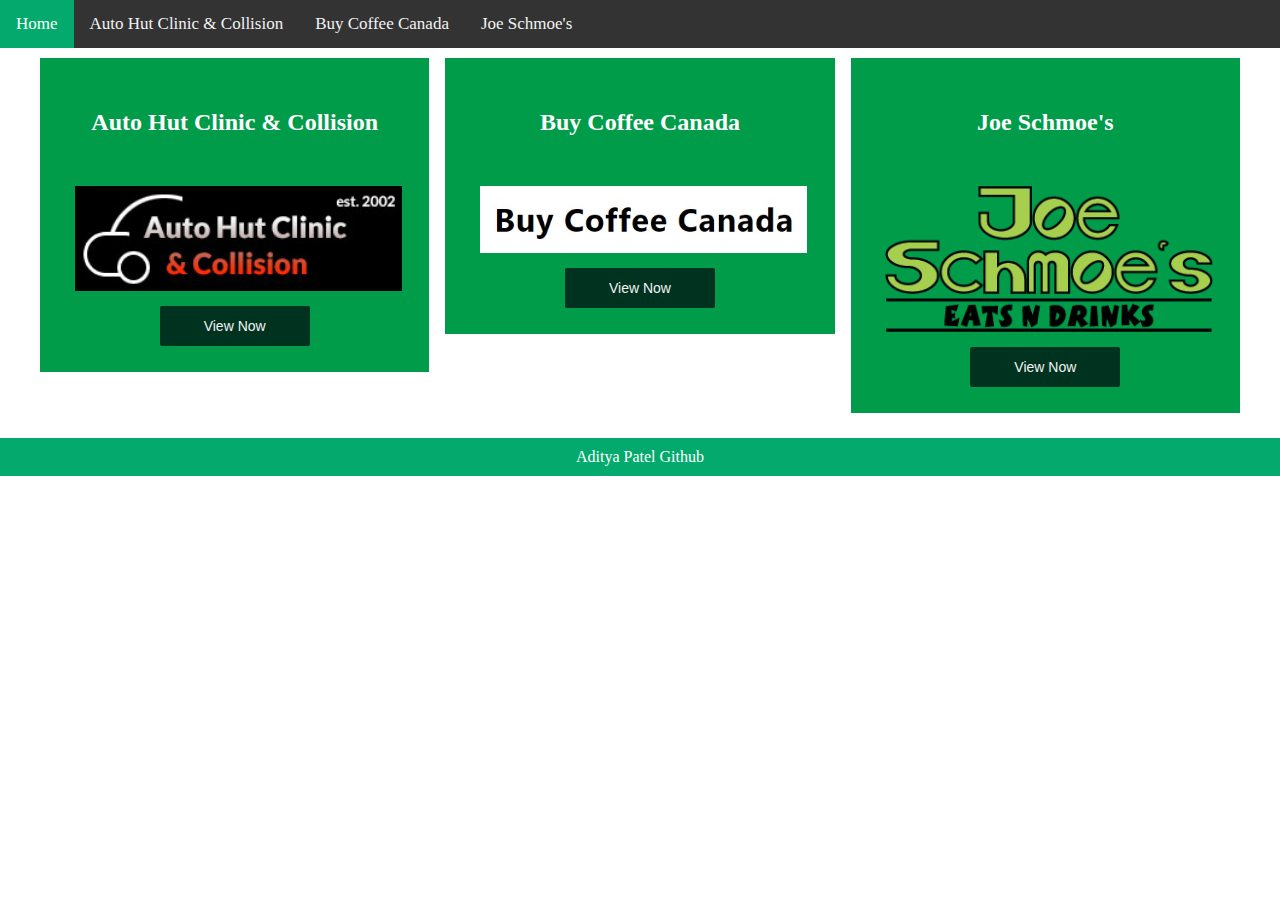
<file: index.html>
<!DOCTYPE html>
<html>

<head>
  <meta charset="utf-8" />
  <meta name="viewport" content="width=device-width, initial-scale=1" />
  <meta name="description" content="Local businesses in the Windsor-Essex region Websites.">
  <meta name="author" content="Aditya Patel" />
  <title>Adi's Websites Analyze</title>
  <link rel="stylesheet" href="css/styles.css" />
  <link rel="stylesheet" href="css/grid.css" />
  <!--<link rel="stylesheet" href="css/mobile.css" />-->
  <link rel="stylesheet" href="https://cdnjs.cloudflare.com/ajax/libs/font-awesome/4.7.0/css/font-awesome.min.css">
</head>

<body>
  <header>
      <!-- Top Navigation Menu -->
      <div class="topnav" id="myTopnav">
        <a href="index.html" class="active">Home</a>
        <a href="autohunt.html" >Auto Hut Clinic & Collision</a>
        <a href="bcc.html">Buy Coffee Canada</a>
        <a href="JoeSchmoes.html">Joe Schmoe's</a>
        <a href="javascript:void(0);" class="icon" onclick="myFunction()">
          <i class="fa fa-bars"></i>
        </a>
      </div>
    <!-- Nav goes here -->
  </header>
  <main>
    <!-- Content goes here -->
    <div class="cards">
      <div class="card">
        <div class="wrapper">
          <div class="row">
            <h2 class="col-12">Auto Hut Clinic & Collision</h2>
            <img class="col-6" src="img/auto-hut-clinic-logo-x1.jpg" alt="auto-hut-clinic-logo-x1">
            <button><a href="autohunt.html" target="_blank">View Now</a></button>  
          </div>
      </div>
      </div>
      <div class="card">
        <div class="wrapper">
          <div class="row">
            <h2 class="col-12">Buy Coffee Canada</h2>
            <img class="col-6" src="img/BCC_logo.jpg" alt="BCC_logo">
            <button><a href="bcc.html" target="_blank">View Now</a></button>  
          </div>
        </div>
      </div>
      <div class="card">
        <div class="wrapper">
          <div class="row">
            <h2 class="col-12">Joe Schmoe's</h2>
            <img class="col-6" src="img/Joe-Schmoes-Logo.png" alt="Joe-Schmoes-Logo">
            <button><a href="JoeSchmoes.html" target="_blank">View Now</a></button>  
          </div>
        </div>
      </div>
      
    </div>
  </main>
  <footer>
    <!-- Github link goes here -->
    <a href="https://github.com/aadi2497/WEB301_MobileWebDevelopment_Assignment_2" target="_blank">Aditya Patel Github</a>
  </footer>
  <script type="text/javascript" src="js/script.js"></script>
  <script type="text/javascript" src="js/jquery.js"></script>
</body>

</html>
</file>
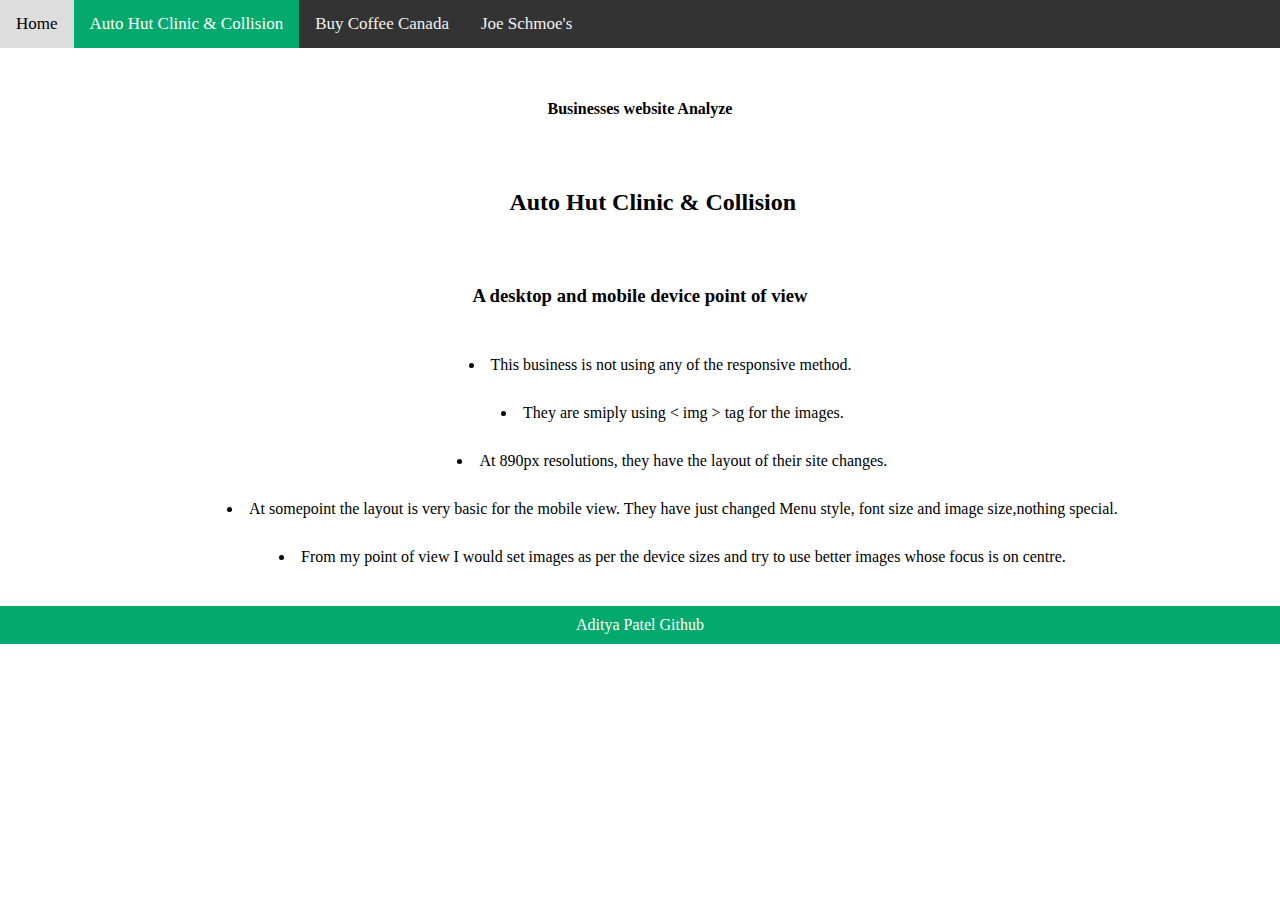
<file: autohunt.html>
<!DOCTYPE html>
<html>

<head>
  <meta charset="utf-8" />
  <meta name="viewport" content="width=device-width, initial-scale=1" />
  <meta name="description" content="YOURDESCRIPTIONHERE">
  <meta name="author" content="Aditya Patel" />
  <title>Adi's Websites Analyze</title>
  <link rel="stylesheet" href="css/styles.css" />
  <link rel="stylesheet" href="css/grid.css" />
  <!--<link rel="stylesheet" href="css/mobile.css" />-->
  <link rel="stylesheet" href="https://cdnjs.cloudflare.com/ajax/libs/font-awesome/4.7.0/css/font-awesome.min.css">
</head>

<body>
  <header>
      <!-- Top Navigation Menu -->
      <div class="topnav" id="myTopnav">
        <a href="index.html" >Home</a>
        <a href="autohunt.html" class="active">Auto Hut Clinic & Collision</a>
        <a href="bcc.html">Buy Coffee Canada</a>
        <a href="JoeSchmoes.html">Joe Schmoe's</a>
        <a href="javascript:void(0);" class="icon" onclick="myFunction()">
          <i class="fa fa-bars"></i>
        </a>
      </div>
    <!-- Nav goes here -->
  </header>
  <main>
    <!-- Content goes here -->
    <h4 class="col-12"> Businesses website Analyze</h4>
    <h2 class="col-12">Auto Hut Clinic & Collision</h2>
    <div class="wrapper">
      <div class="row">
        <h3 class="col-8">A desktop and mobile device point of view</h3>
        <ul>
          <li class="col-6">This business is not using any of the responsive method.</li>
          <li class="col-6">They are smiply using < img > tag for the images.</li>
          <li class="col-6">At 890px resolutions, they have the layout of their site changes.</li>
          <li class="col-6">At somepoint the layout is very basic for the mobile view. They have just changed Menu style, font size and image size,nothing special.</li>
          <li class="col-6">From my point of view I would set images as per the device sizes and try to use better images whose focus is on centre.</li>
        </ul>
      </div>
    </div>
  </main>
  <footer>
    <!-- Github link goes here -->
    <a href="https://github.com/aadi2497/WEB301_MobileWebDevelopment_Assignment_2" target="_blank">Aditya Patel Github</a>
  </footer>
  <script type="text/javascript" src="js/script.js"></script>
  <script type="text/javascript" src="js/jquery.js"></script>
</body>

</html>
</file>
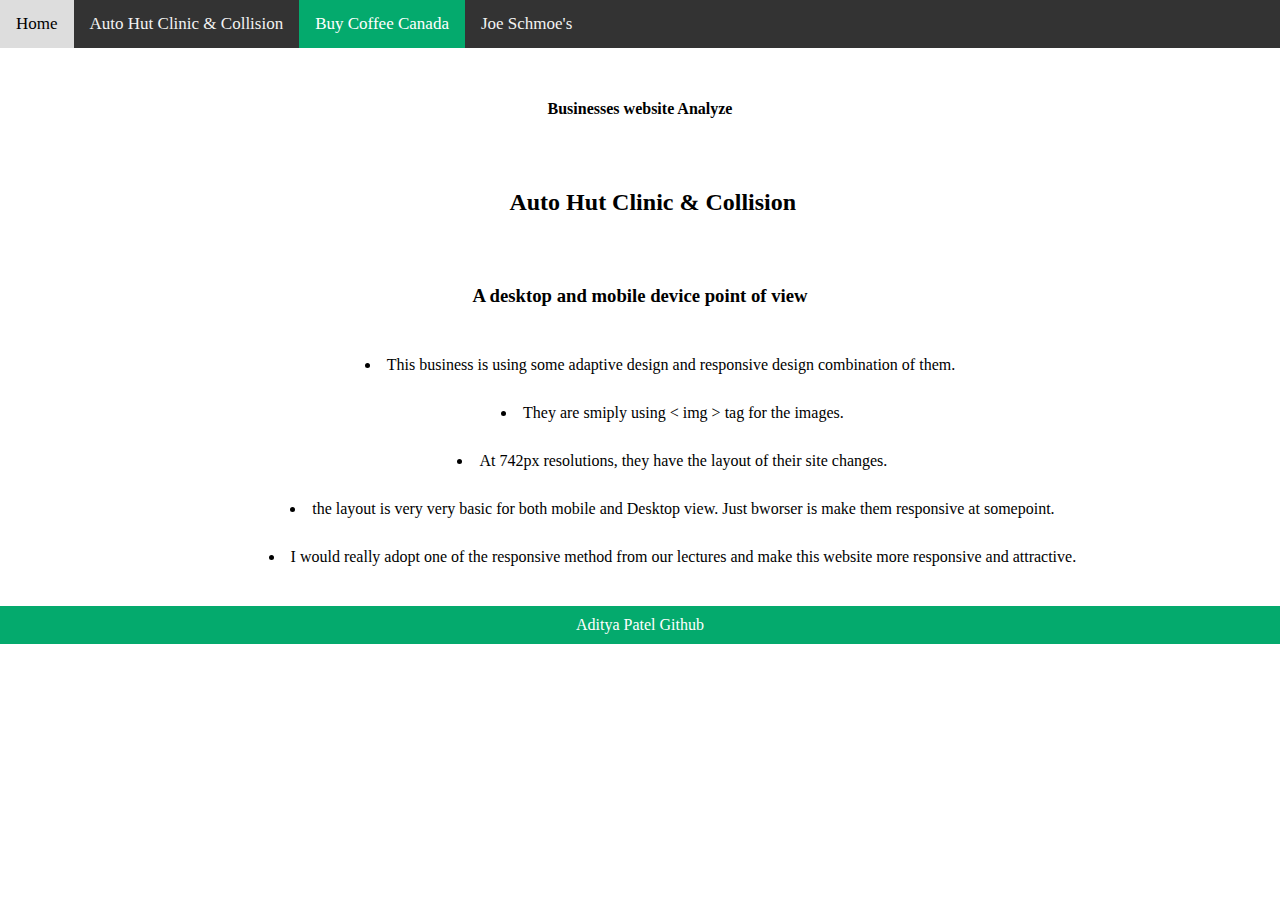
<file: bcc.html>
<!DOCTYPE html>
<html>

<head>
  <meta charset="utf-8" />
  <meta name="viewport" content="width=device-width, initial-scale=1" />
  <meta name="description" content="YOURDESCRIPTIONHERE">
  <meta name="author" content="Aditya Patel" />
  <title>Adi's Websites Analyze</title>
  <link rel="stylesheet" href="css/styles.css" />
  <link rel="stylesheet" href="css/grid.css" />
  <!--<link rel="stylesheet" href="css/mobile.css" />-->
  <link rel="stylesheet" href="https://cdnjs.cloudflare.com/ajax/libs/font-awesome/4.7.0/css/font-awesome.min.css">
</head>

<body>
  <header>
      <!-- Top Navigation Menu -->
      <div class="topnav" id="myTopnav">
        <a href="index.html" >Home</a>
        <a href="autohunt.html" >Auto Hut Clinic & Collision</a>
        <a href="bcc.html" class="active">Buy Coffee Canada</a>
        <a href="JoeSchmoes.html">Joe Schmoe's</a>
        <a href="javascript:void(0);" class="icon" onclick="myFunction()">
          <i class="fa fa-bars"></i>
        </a>
      </div>
    <!-- Nav goes here -->
  </header>
  <main>
    <!-- Content goes here -->
    <h4 class="col-12"> Businesses website Analyze</h4>
    <h2 class="col-12">Auto Hut Clinic & Collision</h2>
    <div class="wrapper">
      <div class="row">
        <h3 class="col-8">A desktop and mobile device point of view</h3>
        <ul>
          <li class="col-6">This business is using some adaptive design and responsive design combination of them.</li>
          <li class="col-6">They are smiply using < img > tag for the images.</li>
          <li class="col-6">At 742px resolutions, they have the layout of their site changes.</li>
          <li class="col-6">the layout is very very basic for both mobile and Desktop view. Just bworser is make them responsive at somepoint.</li>
          <li class="col-6">I would really adopt one of the responsive method from our lectures and make this website more responsive and attractive.</li>
        </ul>
      </div>
    </div>
  </main>
  <footer>
    <!-- Github link goes here -->
    <a href="https://github.com/aadi2497/WEB301_MobileWebDevelopment_Assignment_2" target="_blank">Aditya Patel Github</a>
  </footer>
  <script type="text/javascript" src="js/script.js"></script>
  <script type="text/javascript" src="js/jquery.js"></script>
</body>

</html>
</file>
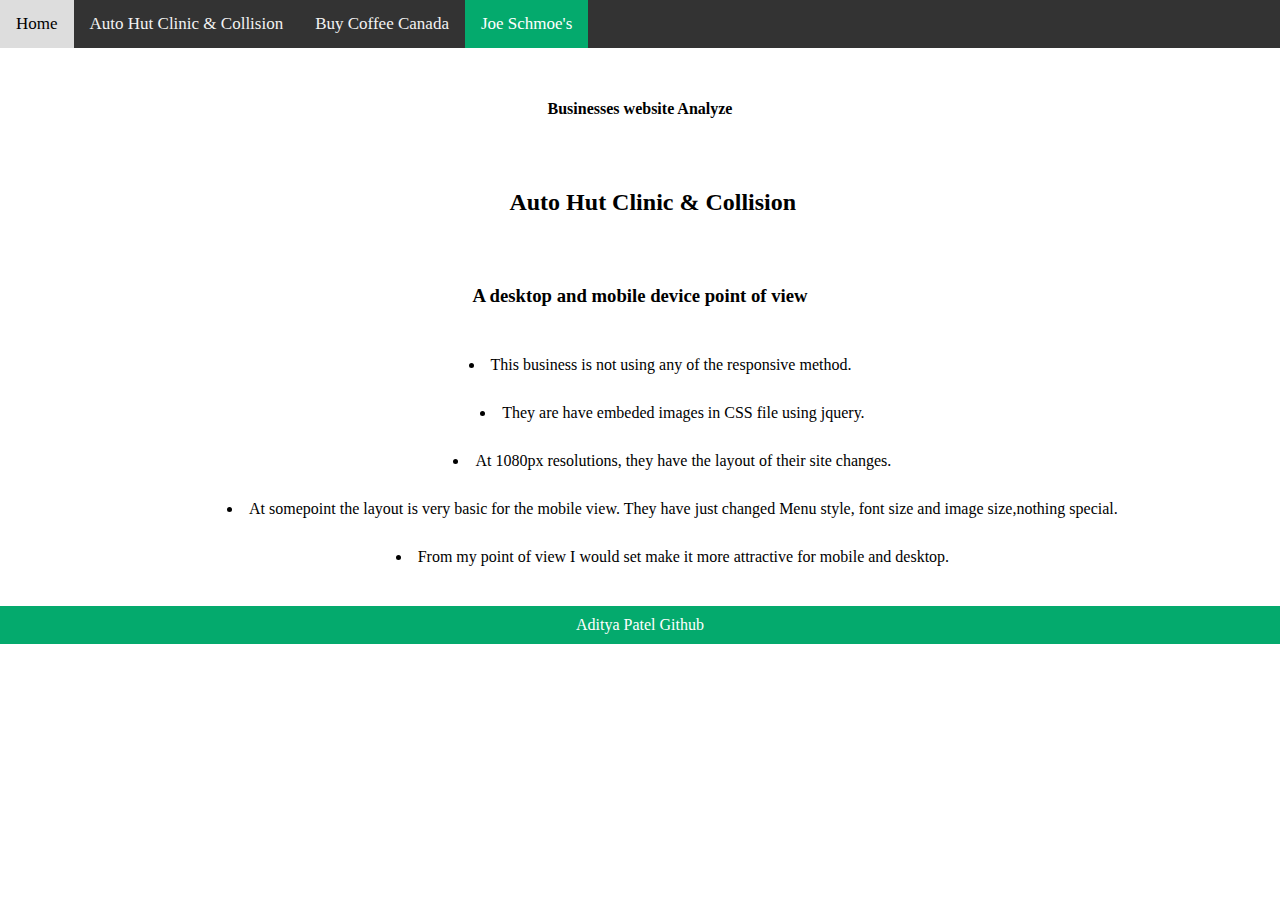
<file: JoeSchmoes.html>
<!DOCTYPE html>
<html>

<head>
  <meta charset="utf-8" />
  <meta name="viewport" content="width=device-width, initial-scale=1" />
  <meta name="description" content="YOURDESCRIPTIONHERE">
  <meta name="author" content="Aditya Patel" />
  <title>Adi's Websites Analyze</title>
  <link rel="stylesheet" href="css/styles.css" />
  <link rel="stylesheet" href="css/grid.css" />
  <!--<link rel="stylesheet" href="css/mobile.css" />-->
  <link rel="stylesheet" href="https://cdnjs.cloudflare.com/ajax/libs/font-awesome/4.7.0/css/font-awesome.min.css">
</head>

<body>
  <header>
      <!-- Top Navigation Menu -->
      <div class="topnav" id="myTopnav">
        <a href="index.html" >Home</a>
        <a href="autohunt.html" >Auto Hut Clinic & Collision</a>
        <a href="bcc.html">Buy Coffee Canada</a>
        <a href="JoeSchmoes.html" class="active">Joe Schmoe's</a>
        <a href="javascript:void(0);" class="icon" onclick="myFunction()">
          <i class="fa fa-bars"></i>
        </a>
      </div>
    <!-- Nav goes here -->
  </header>
  <main>
    <h4 class="col-12"> Businesses website Analyze</h4>
    <h2 class="col-12">Auto Hut Clinic & Collision</h2>
    <div class="wrapper">
      <div class="row">
        <h3 class="col-8">A desktop and mobile device point of view</h3>
        <ul>
          <li class="col-6">This business is not using any of the responsive method.</li>
          <li class="col-6">They are have embeded images in CSS file using jquery.</li>
          <li class="col-6">At 1080px resolutions, they have the layout of their site changes.</li>
          <li class="col-6">At somepoint the layout is very basic for the mobile view. They have just changed Menu style, font size and image size,nothing special.</li>
          <li class="col-6">From my point of view I would set make it more attractive for mobile and desktop.</li>
        </ul>
      </div>
    </div>
    <!-- Content goes here -->
  </main>
  <footer>
    <!-- Github link goes here -->
    <a href="https://github.com/aadi2497/WEB301_MobileWebDevelopment_Assignment_2" target="_blank">Aditya Patel Github</a>
  </footer>
  <script type="text/javascript" src="js/script.js"></script>
  <script type="text/javascript" src="js/jquery.js"></script>
</body>

</html>
</file>
<file: css/styles.css>
html, body{
    margin: 0;
    padding: 0;
}
.topnav {
    overflow: hidden;
    background-color: #333;
  }
  
  .topnav a {
    float: left;
    display: block;
    color: #f2f2f2;
    text-align: center;
    padding: 14px 16px;
    text-decoration: none;
    font-size: 17px;
  }
  
  .topnav a:hover {
    background-color: #ddd;
    color: black;
  }
  
  .topnav a.active {
    background-color: #04AA6D;
    color: white;
  }
  
  .topnav .icon {
    display: none;
  }

  button {
   
    width: 150px;
    background-color: #003220;
    height: 40px;
    border-width: 0px;
    border-radius: 2px;
  }

  button > a{
    font-size: 14px;
    color: #f2f2f2;
    text-decoration: none;
  }
  
  @media screen and (max-width:380px) {
    .topnav a:not(:first-child) {display: none;}
       .topnav a.icon {
      float: right;
      display: block;
    }
  }
  
  @media screen and (max-width: 380px) {
    .topnav.responsive {position: relative;}
    .topnav.responsive .icon {
      position: absolute;
      right: 0;
      top: 0;
    }
    .topnav.responsive a {
      float: none;
      display: block;
      text-align: left;
    }
  }

/* Footer */

footer{
    text-align: center;
    color: #fff;
    margin-top: 25px;
    padding:10px;
    background-color:#04AA6D;
    background-position: center right;
    background-repeat: no-repeat;
    background-size: 70px;
}

footer > a{
    color: rgb(255, 255, 255);
    text-decoration: none ;
}
</file>
<file: css/grid.css>
.card {
  background-color: rgb(0, 156, 73);
  color: white;
  padding: 1rem;
  height: fit-content;
  text-align: center;
}

.cards {
  max-width: 1200px;
  margin: 10px auto;
  display: grid;
  gap: 1rem;
}

@media (max-width: 380px) {
  .cards {
    margin: 10px 20px;
    grid-template-columns: repeat(1, 1fr); 
  }

  .cards img{
    width: 320px;
    height: auto;
  }

}

@media (min-width: 900px) {
  .cards { 
    grid-template-columns: repeat(3, 1fr); 
  }
}

ul li{
  text-align: center;
  list-style-position: inside;
}

[class*="col-"] {
  float: left;
  padding: 15px;
  text-align: center;
  box-sizing: border-box;
  margin-left: 1%;
  width: 100%;
}
[class*="col-"]:first-child {
  margin-left: 0;
}
.row::after {
  content: "";
  clear: both;
  display: table;
  margin: 0 0 10px 0;
}

@media screen and (max-width: 380px) {
  .col-1 {
    /* Originally we started with this */
    /* width: calc(100% / 12); */
    /* now we need to account for a 1% margin, 11 times (so we subtract it from 100) */
    width: calc((100% - 11%) / 12);
    /* width: calc(89% / 12); */
  }
  .col-2 {
    /* Originally we started with this */
    /* width: calc(2 * (100% / 12)); */
    /* now we need to account for a 1% margin, 11 times (so we subtract it from 100) */
    /* We add 1% afterwards because we lost 1 margin between two columns, so that 1% margin goes into this elements width */
    width: calc(2 * ((100% - 11%) / 12) + (1 * 1%));
    /* width: calc(2 * (89% / 12) + 1%); */
  }
  .col-3 {
    /* Originally we started with this */
    /* width: calc(3 * (100% / 12)); */
    /* now we need to account for a 1% margin, 11 times (so we subtract it from 100) */
    /* We add 1% afterwards 2 times because we lost 2 margins between the 3 columns, so that 2% margin goes into this elements width */
    width: calc(3 * ((100% - 11%) / 12) + (2 * 1%));
    /* width: calc(3 * (89% / 12) + 2%); */
  }
  .col-4 {
    width: calc(4 * ((100% - 11%) / 12) + (3 * 1%));
    /* width: calc(4 * (89% / 12) + 3%); */
  }
  .col-5 {
    width: calc(5 * ((100% - 11%) / 12) + (4 * 1%));
    /* width: calc(5 * (89% / 12) + 4%); */
  }
  .col-6 {
    width: calc(6 * ((100% - 11%) / 12) + (5 * 1%));
  }
  .col-7 {
    width: calc(7 * ((100% - 11%) / 12) + (6 * 1%));
  }
  .col-8 {
    width: calc(8 * ((100% - 11%) / 12) + (7 * 1%));
  }
  .col-9 {
    width: calc(9 * ((100% - 11%) / 12) + (8 * 1%));
  }
  .col-10 {
    width: calc(10 * ((100% - 11%) / 12) + (9 * 1%));
  }
  .col-11 {
    width: calc(11 * ((100% - 11%) / 12) + (10 * 1%));
    /* width: calc(11 * (89% / 12) + 10%); */
  }
  .col-12 {
    width: 100%;
  }
}
</file>
